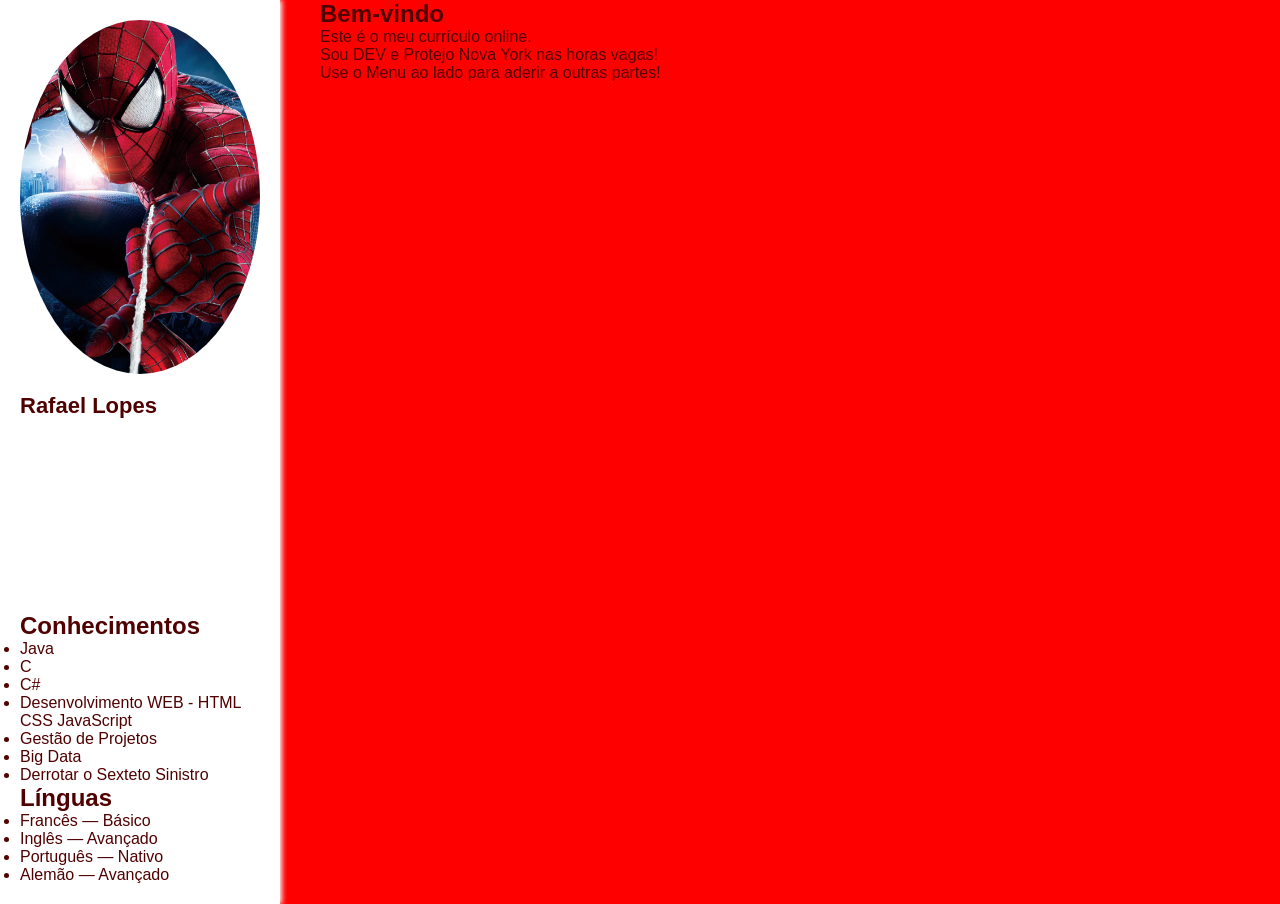
<file: public/index.html>
<!DOCTYPE html>
<html lang="pt-BR">

<head>
    <meta charset="UTF-8">
    <meta name="viewport" content="width=device-width, initial-scale=1.0">
    <title>Rafael Lopes - Início</title>
    <link rel="stylesheet" href="style.css">
</head>

<body>
    <div class="container">
        <aside class="sidebar">
            <img src="profile.webp" alt="Foto de Perfil" class="profile-pic">
            <h1>Rafael Lopes</h1>
            <p class="role">Desenvolvedor / Homem Aranha</p>
            <nav class="nav">
                <a href="index.html">Início</a>
                <a href="sobre.html">Sobre Mim</a>
                <a href="experiencia.html">Experiência</a>
                <a href="contato.html">Contato</a>
            </nav>
            <section>
                <h2>Conhecimentos</h2>
                <ul>
                    <li>Java</li>
                    <li>C</li>
                    <li>C#</li>
                    <li>Desenvolvimento WEB - HTML CSS JavaScript</li>
                    <li>Gestão de Projetos</li>
                    <li>Big Data</li>
                    <li>Derrotar o Sexteto Sinistro</li>
                </ul>
            </section>
            <section>
                <h2>Línguas</h2>
                <ul>
                    <li>Francês — Básico</li>
                    <li>Inglês — Avançado</li>
                    <li>Português — Nativo</li>
                    <li>Alemão — Avançado</li>
                </ul>
            </section>
        </aside>


        <main class="content">
            <h2>Bem-vindo</h2>
                <p>Este é o meu currículo online. </p>
                <p>Sou DEV e Protejo Nova York nas horas vagas! </p>
                <p>Use o Menu ao lado para aderir a outras partes!</p>
        </main>
    </div>
</body>

</html>
</file>
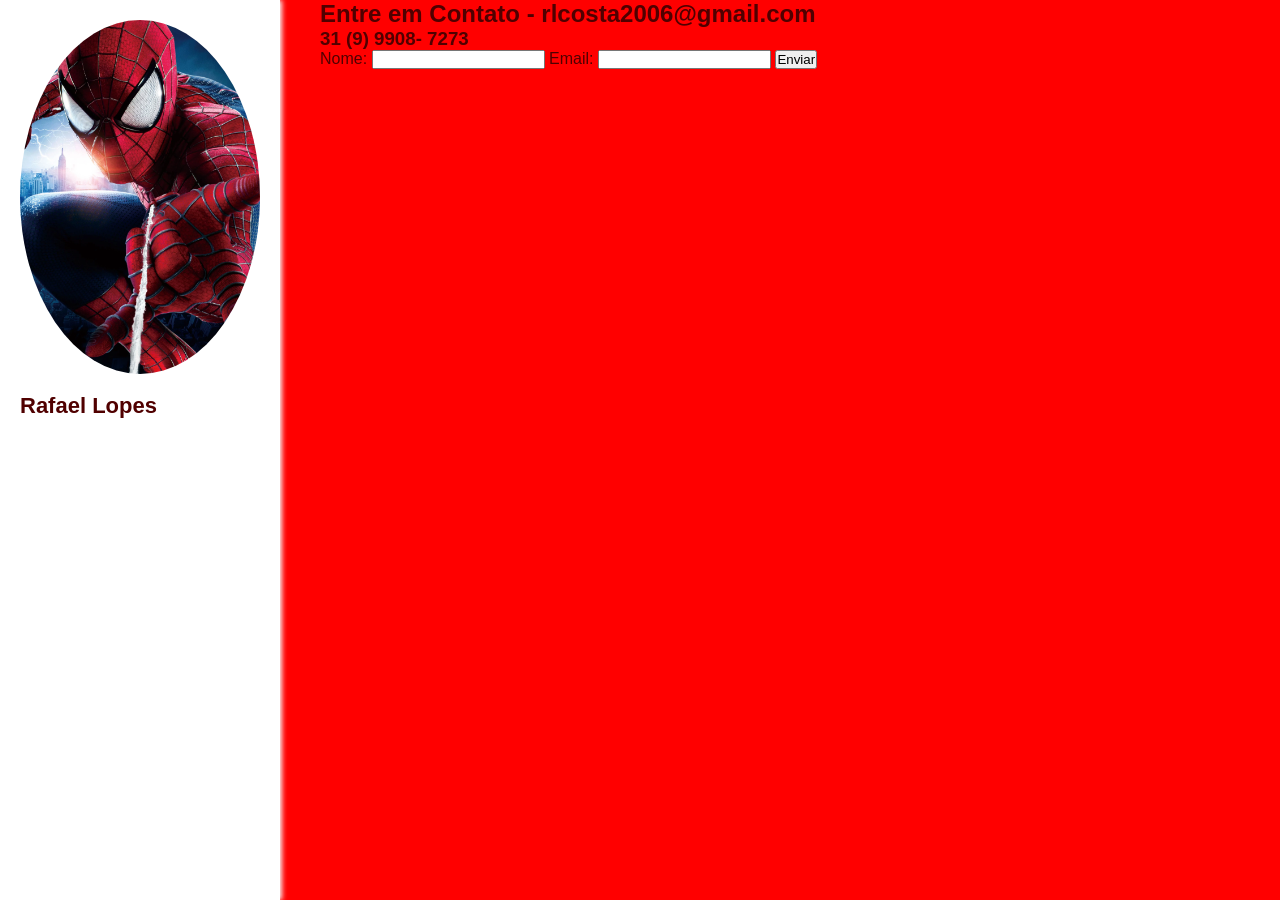
<file: public/contato.html>
<!DOCTYPE html>
<html lang="pt-BR">

<head>
    <meta charset="UTF-8">
    <meta name="viewport" content="width=device-width, initial-scale=1.0">
    <title>Rafael Lopes - Contato</title>
    <link rel="stylesheet" href="style.css">
</head>

<body>
    <div class="container">
        <aside class="sidebar">
            <img src="profile.webp" alt="Foto de Perfil" class="profile-pic">
            <h1>Rafael Lopes</h1>
            <p class="role">Desenvolvedor / Homem Aranha</p>
            <nav class="nav">
                <a href="index.html">Início</a>
                <a href="sobre.html">Sobre Mim</a>
                <a href="experiencia.html">Experiência</a>
                <a href="contato.html">Contato</a>
            </nav>
        </aside>


        <main class="content">
            <h2>Entre em Contato - rlcosta2006@gmail.com</h2>
            <h3>31 (9) 9908- 7273</h3>
            <form class="contact-form">
                <label for="nome">Nome:</label>
                <input type="text" id="nome" name="nome" required>


                <label for="email">Email:</label>
                <input type="email" id="email" name="email" required>

                <button type="submit">Enviar</button>
            </form>
        </main>
    </div>
</body>

</html>
</file>
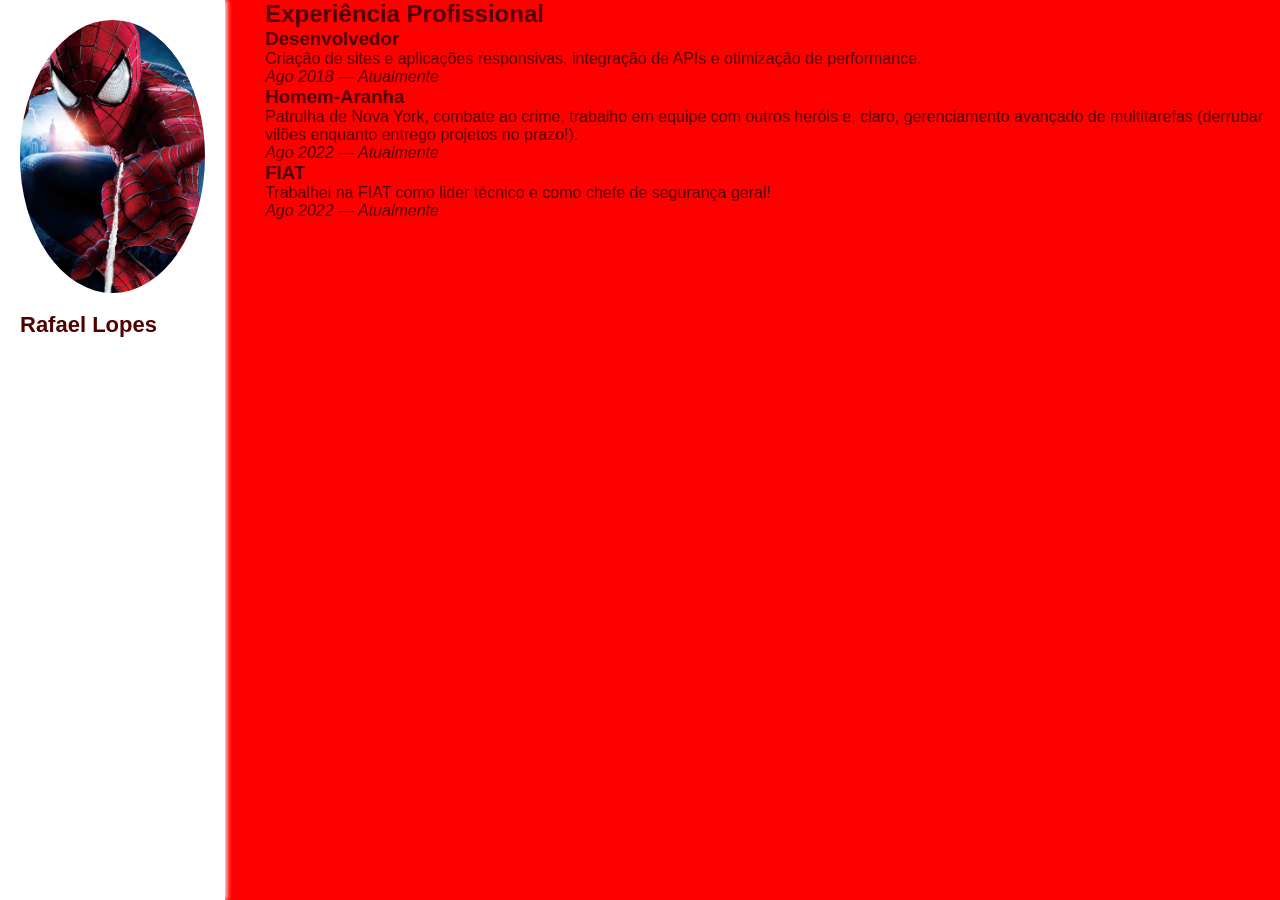
<file: public/experiencia.html>
<!DOCTYPE html>
<html lang="pt-BR">

<head>
    <meta charset="UTF-8">
    <meta name="viewport" content="width=device-width, initial-scale=1.0">
    <title>Melissa Ferreira - Experiência</title>
    <link rel="stylesheet" href="style.css">
</head>

<body>
    <div class="container">
        <aside class="sidebar">
            <img src="profile.webp" alt="Foto de Perfil" class="profile-pic">
            <h1>Rafael Lopes</h1>
            <p class="role">Desenvolvedor / Homem Aranha</p>
            <nav class="nav">
                <a href="index.html">Início</a>
                <a href="sobre.html">Sobre Mim</a>
                <a href="experiencia.html">Experiência</a>
                <a href="contato.html">Contato</a>
            </nav>
        </aside>


        <main class="content">
            <h2>Experiência Profissional</h2>
            <div class="job">
                <h3>Desenvolvedor</h3>
                <p>Criação de sites e aplicações responsivas, integração de APIs e otimização de performance.</p>
                <p><em>Ago 2018 — Atualmente</em></p>
                <h3>Homem-Aranha</h3>
                <p>Patrulha de Nova York, combate ao crime, trabalho em equipe com outros heróis e, 
                    claro, gerenciamento avançado de multitarefas (derrubar vilões enquanto entrego projetos no prazo!).</p>
                <p><em>Ago 2022 — Atualmente</em></p>
                <h3>FIAT</h3>
                <p>Trabalhei na FIAT como lider técnico e como chefe de segurança geral!</p>
                <p><em>Ago 2022 — Atualmente</em></p>
            </div>
        </main>
    </div>
</body>

</html>
</file>
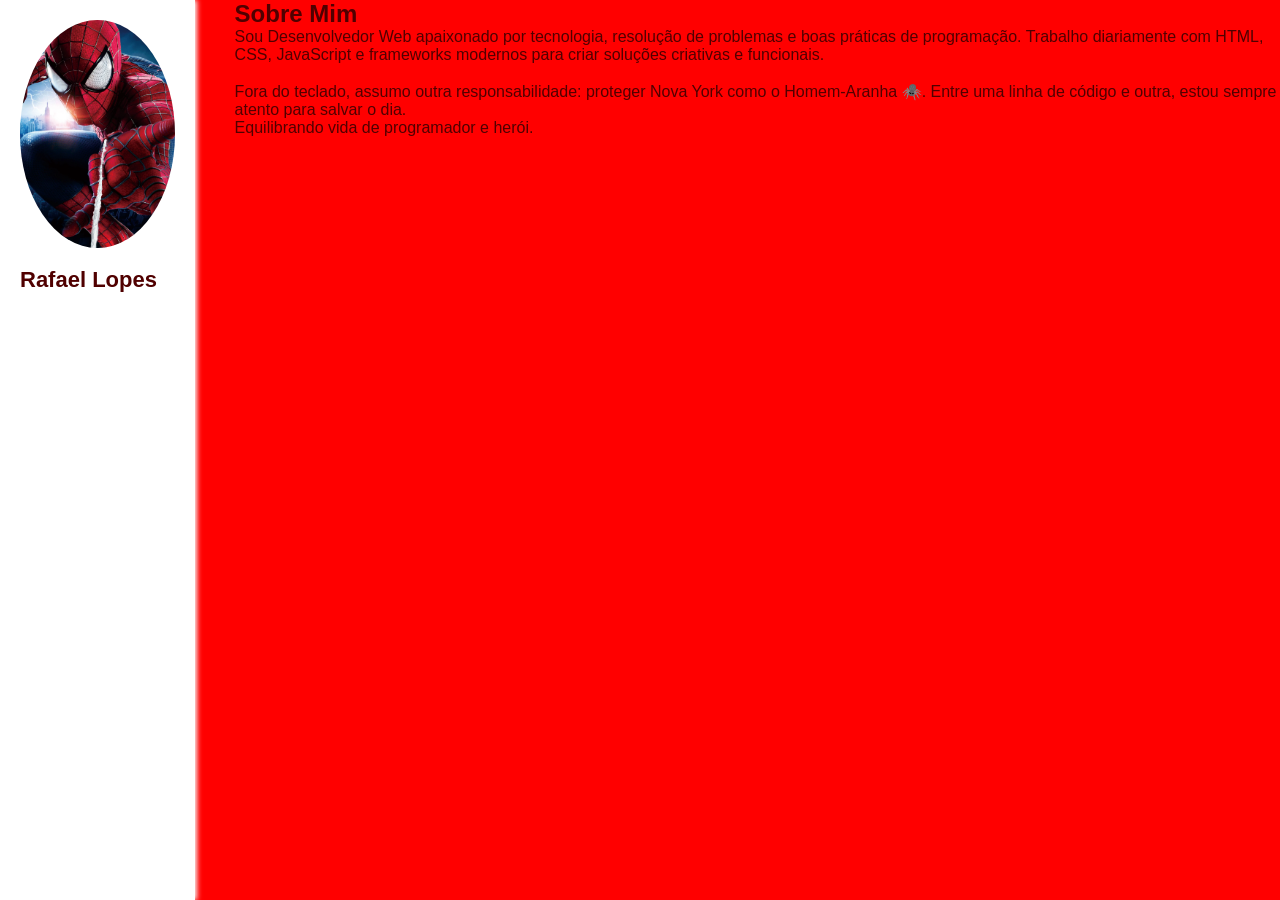
<file: public/sobre.html>
<!DOCTYPE html>
<link rel="stylesheet" href="style.css">
</head>

<body>
    <div class="container">
        <aside class="sidebar">
            <img src="profile.webp" alt="Foto de Perfil" class="profile-pic">
            <h1>Rafael Lopes</h1>
            <p class="role">Desenvolvedor / Homem Aranha</p>
            <nav class="nav">
                <a href="index.html">Início</a>
                <a href="sobre.html">Sobre Mim</a>
                <a href="experiencia.html">Experiência</a>
                <a href="contato.html">Contato</a>
            </nav>
        </aside>


        <main class="content">
            <h2>Sobre Mim</h2>
            <p>
                Sou Desenvolvedor Web apaixonado por tecnologia, resolução de problemas e boas práticas de programação.
                Trabalho diariamente com HTML, CSS, JavaScript e frameworks modernos para criar soluções criativas e
                funcionais.
                <br><br>
                Fora do teclado, assumo outra responsabilidade: proteger Nova York como o Homem-Aranha 🕷️.
                Entre uma linha de código e outra, estou sempre atento para salvar o dia.
                <br>
                Equilibrando vida de programador e herói.
            </p>
        </main>
    </div>
</body>

</html>
</file>
<file: public/style.css>
* {
margin: 0;
padding: 0;
box-sizing: border-box;
font-family: 'Arial', sans-serif;
}


body {
background: #ff0000;
color: #500000;
}

main {
  padding-left: 40px;
}

.container {
display: flex;
min-height: 100vh;
}


.sidebar {
width: 280px;
background: #ffffff;
padding: 20px;
box-shadow: 2px 0 5px rgb(248, 248, 248);
}


.profile-pic {
width: 100%;
border-radius: 50%;
margin-bottom: 15px;
}


.sidebar h1 {
font-size: 22px;
margin-bottom: 5px;
}


.role {
font-size: 14px;
color: #ffffff;
margin-bottom: 20px;
}


.nav a {
display: block;
padding: 10px 0;
color: #ffffff;
text-decoration: none;
font-weight: bold;
transition: 0.2s;
}


.nav a:hover {
color: #4772b1;
}
</file>
